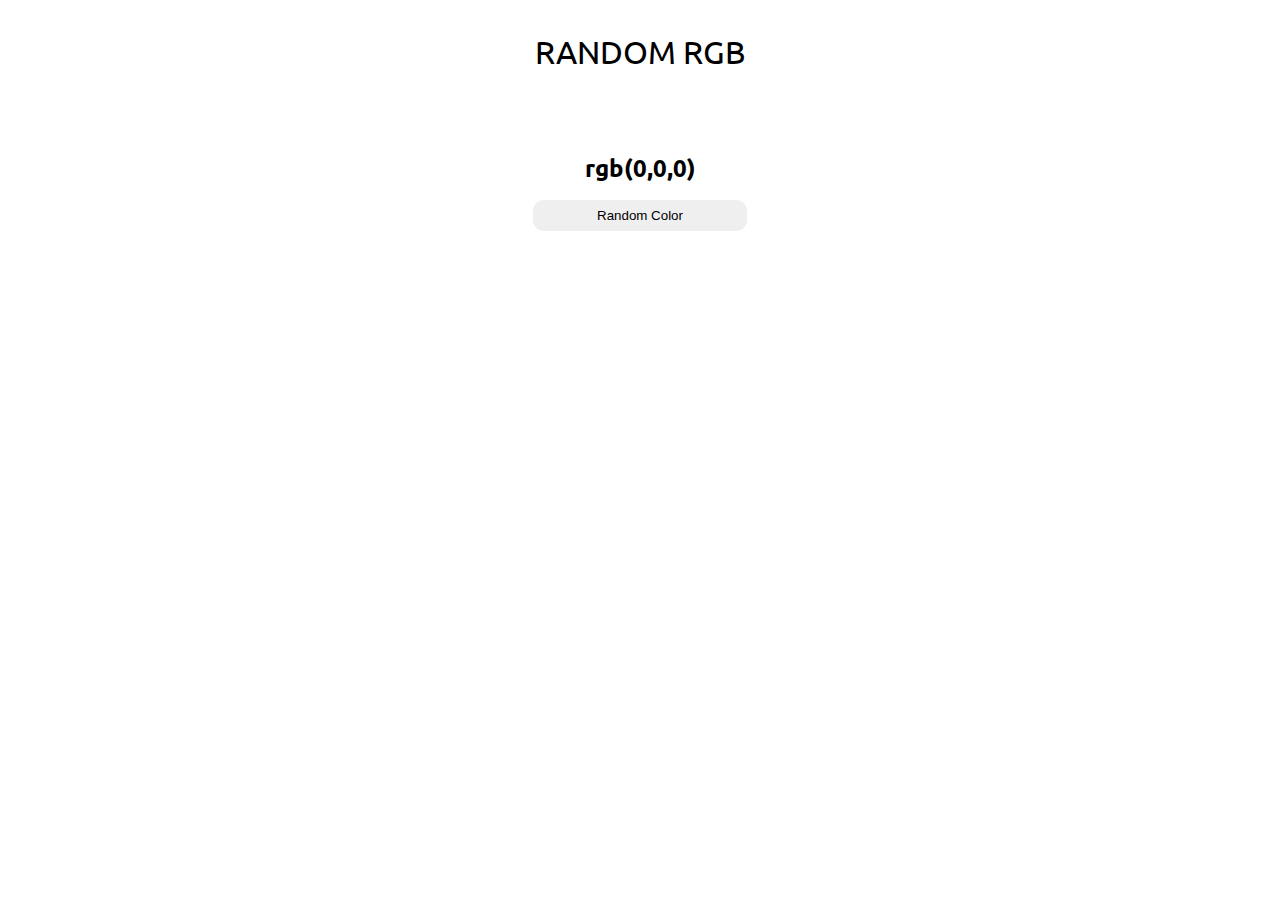
<file: index.html>
<!DOCTYPE html>
<html lang="en">

<head>
	<meta charset="UTF-8">
	<meta http-equiv="X-UA-Compatible" content="IE=edge">
	<meta name="viewport" content="width=device-width, initial-scale=1.0">
	<title>Random Color Picker</title>
	<link rel="preconnect" href="https://fonts.googleapis.com">
	<link rel="preconnect" href="https://fonts.gstatic.com" crossorigin>
	<link href="https://fonts.googleapis.com/css2?family=Ubuntu:wght@300;400;700&display=swap" rel="stylesheet">
	<link rel="stylesheet" href="style.css">
</head>

<body>

	<div class="nav">
		<!-- <h1><a href="#" class="nav-item">Hex</a></h1> -->
		<h1><a href="#" class="nav-item">Random RGB</a></h1>
	</div>
	<div class="main">
		<h3 class="color" id="color">rgb(0,0,0)</h3>
		<button class="button" id="colorButton">Random Color</button>
	</div>
	<script src=" script.js"></script>
</body>

</html>
</file>
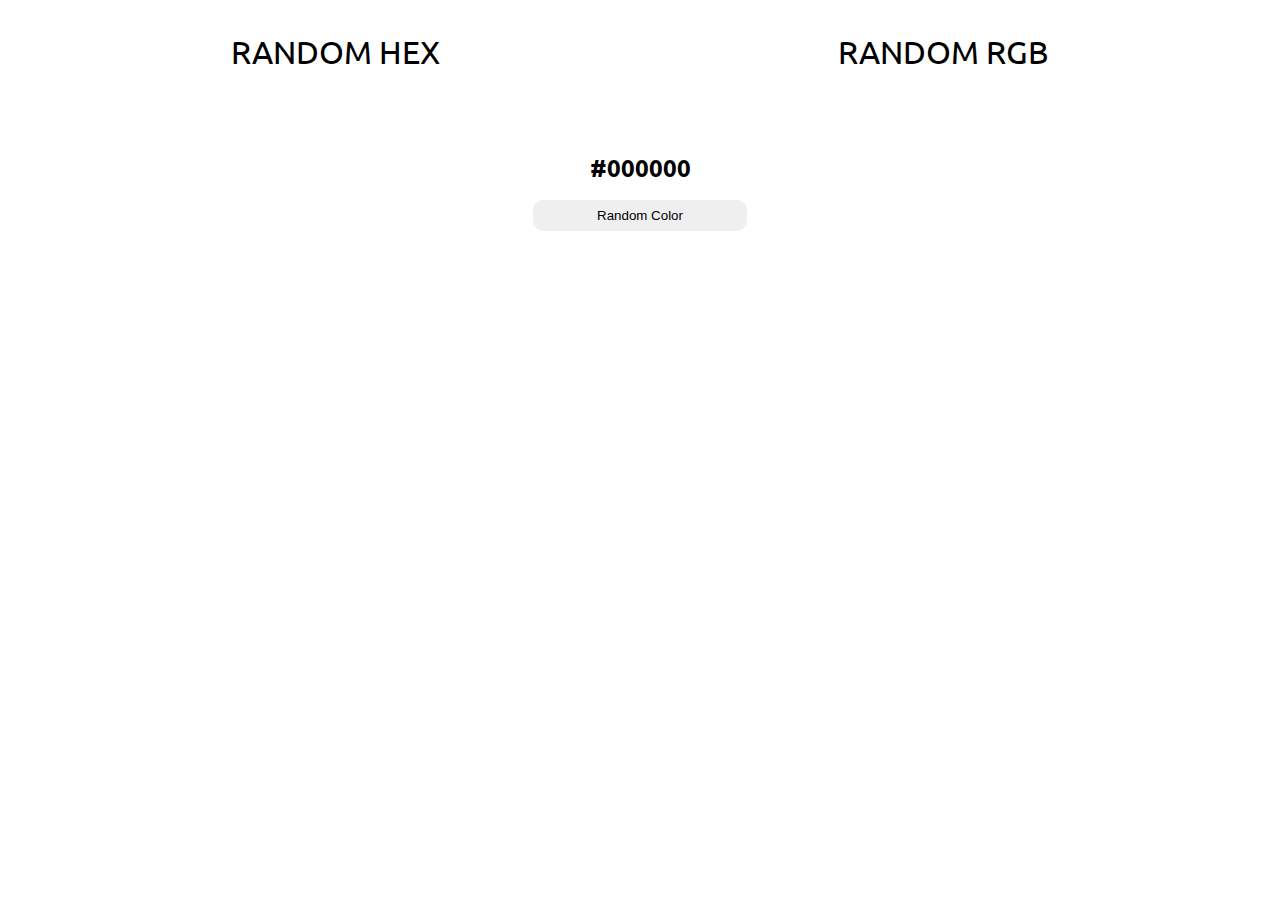
<file: hex.html>
<!DOCTYPE html>
<html lang="en">

<head>
	<meta charset="UTF-8">
	<meta http-equiv="X-UA-Compatible" content="IE=edge">
	<meta name="viewport" content="width=device-width, initial-scale=1.0">
	<title>Random Color Picker</title>
	<link rel="preconnect" href="https://fonts.googleapis.com">
	<link rel="preconnect" href="https://fonts.gstatic.com" crossorigin>
	<link href="https://fonts.googleapis.com/css2?family=Ubuntu:wght@300;400;700&display=swap" rel="stylesheet">
	<link rel="stylesheet" href="style.css">
</head>

<body>

	<div class="nav">
		<h1><a href="#" class="nav-item">Random Hex</a></h1>
		<h1><a href="index.html" class="nav-item">Random RGB</a></h1>
	</div>
	<div class="main">
		<h3 class="color" id="color">#000000</h3>
		<button class="button" id="colorButton">Random Color</button>
	</div>
	<script src="hex.js"></script>
</body>

</html>
</file>
<file: style.css>
*,
*::before,
*::after {
  margin: 0;
  padding: 0;
  box-sizing: border-box;
}

body {
  font-family: 'Ubuntu', sans-serif;
  padding: 2rem;
}

.nav {
  display: flex;
  justify-content: space-around;
  text-transform: uppercase;
}

.nav h1 {
  font-weight: 400;
}

.nav-item {
  text-decoration: none;
  color: black;
}

.nav h1:hover {
  transform: translateY(-2px);
  transition: all 0.4s;
}

.main {
  margin-top: 5rem;
  text-align: center;
}

.color {
  font-size: 1.5rem;
}

.button {
  margin-top: 1rem;
  padding: 0.5rem 4rem;
  border: none;
  border-radius: 11px;
}

.button:hover {
  transform: translateY(-2px);
  transition: all 0.4s;
  cursor: pointer;
}
</file>
